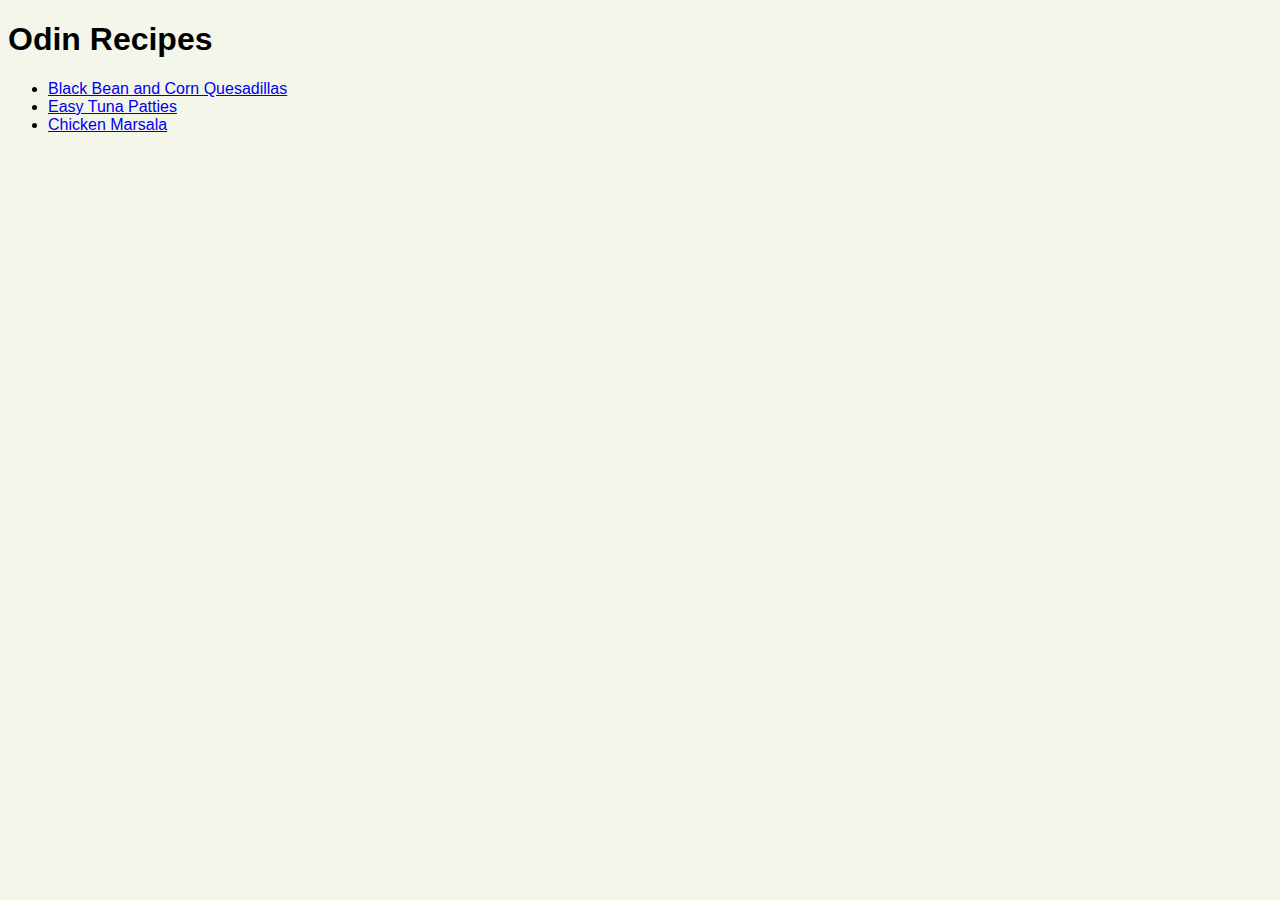
<file: index.html>
<!DOCTYPE html>
<html lang="en">
    <head>
        <meta charset="UTF-8">
        <title>Odin Recipes</title>
        <link rel="stylesheet" href="styles.css">
    </head>
    <body>
        <h1>Odin Recipes</h1>
        <ul>
            <li><a href="recipes/black-bean-and-corn-quesadillas.html">Black Bean and Corn Quesadillas</a></li>
            <li><a href="recipes/easy-tuna-patties.html">Easy Tuna Patties</a></li>
            <li><a href="recipes/chicken-marsala.html">Chicken Marsala</a></li>
        </ul>
    </body>
</html>
</file>
<file: styles.css>
body {
    font-family: Tahoma, Verdana, sans-serif;
    background-color: #F5F6EA;
}

.recipe-title {
    color: #D54215;
    text-align: center;
}
.recipe-image {
    width: 500px;
    height: auto;
}
</file>
